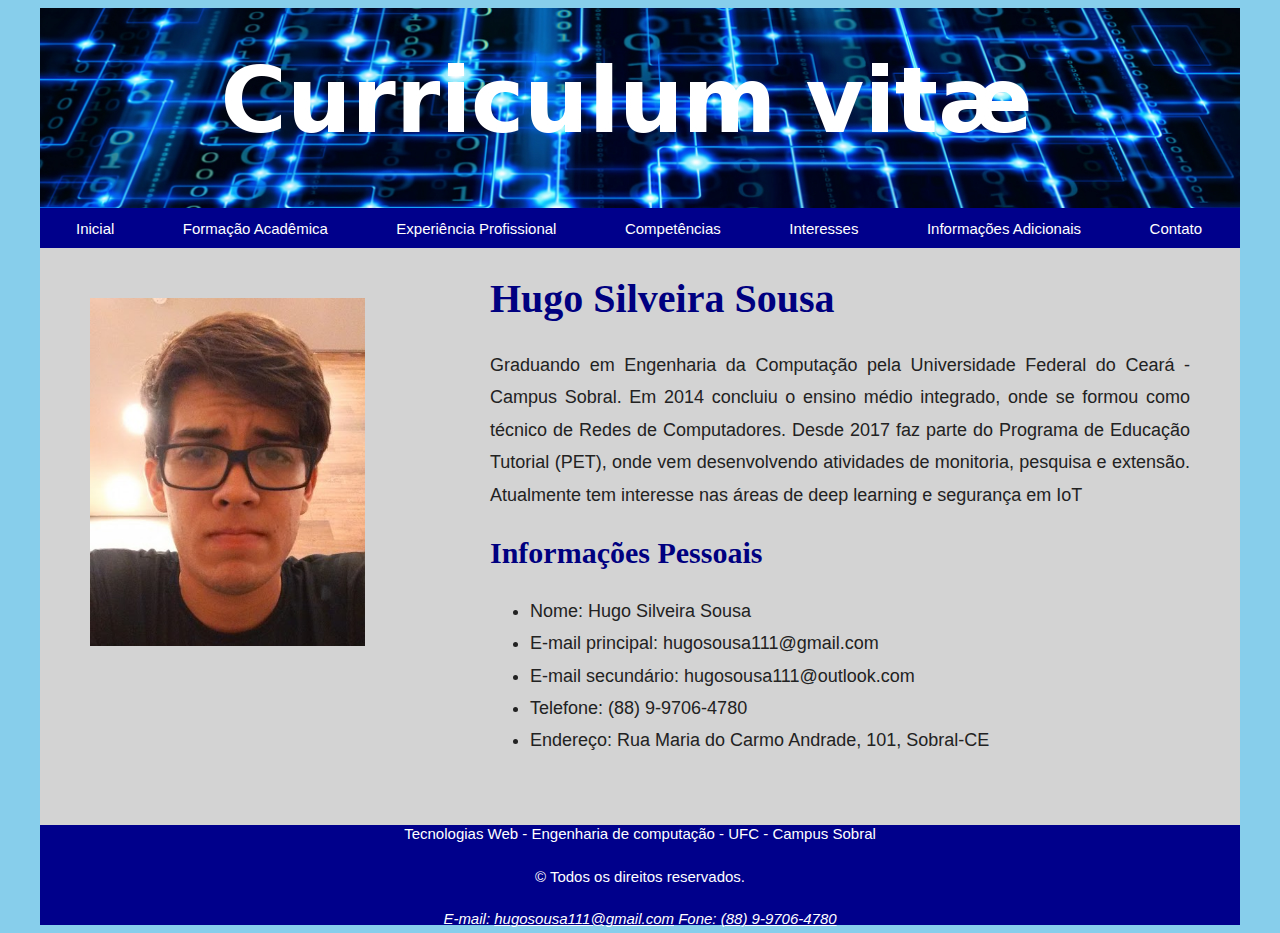
<file: Curriculo/paginas/index.html>
<!doctype html>
<html lang="pt-br">
    <head>
        <meta charset="UTF-8">
        <title>Currículo</title>
		<link rel="stylesheet" href="../css/estilo_geral_paginas.css">
    <link rel="stylesheet" href="../css/estilo_index.css">
    </head>

    <body>
        <main>
            <header id = "cabecalho">
                <img src="../imagens/capa.jpg">
            </header> <!-- fim cabeçalho -->

            <nav> <!-- navegação -->
                <ul>
                  <li><a href="index.html">Inicial</a></li>
                  <li><a href="formacao_academica.html">Formação Acadêmica</a></li>
                  <li><a href="experiencia.html">Experiência Profissional</a></li>
                  <li><a href="competencias.html">Competências</a></li>
                  <li><a href="interesses.html">Interesses</a></li>
                  <li><a href="informacoes_adicionais.html">Informações Adicionais</a></li>
                  <li><a href="contato.html">Contato</a></li>
                </ul>
            </nav> <!-- fim navegação -->

            <article id = "text_sobre"> <!-- artigo -->
                <header> <!-- cabeçalho -->
                        <h1>Hugo Silveira Sousa</h1>
                </header> <!-- fim cabecalho -->
                <p>
                  Graduando em Engenharia da Computação pela Universidade Federal do Ceará - Campus Sobral.
                  Em 2014 concluiu o ensino médio integrado, onde se formou como técnico de Redes de Computadores.
                  Desde 2017 faz parte do Programa de Educação Tutorial (PET), onde vem desenvolvendo atividades de
                  monitoria, pesquisa e extensão. Atualmente tem interesse nas áreas de deep learning e segurança
                  em IoT
                </p>
                <header> <!-- cabeçalho -->
                        <h2>Informações Pessoais</h2>
                </header> <!-- fim cabecalho -->
                <p>
                  <ul>
                    <li>Nome: Hugo Silveira Sousa</li>
                    <li>E-mail principal: hugosousa111@gmail.com</li>
                    <li>E-mail secundário: hugosousa111@outlook.com</li>
                    <li>Telefone: (88) 9-9706-4780</li>
                    <li>Endereço: Rua Maria do Carmo Andrade, 101, Sobral-CE</li>
                  </ul>
                </p>

            </article> <!-- fim artigo -->


            <section id="foto"> <!-- seção -->
                <img src="../imagens/foto.jpg" width="275" />
            </section> <!-- fim seção -->

            <footer> <!-- rodapé -->
                Tecnologias Web - Engenharia de computação - UFC - Campus Sobral
                <p><small id="mudarcor">&copy; Todos os direitos reservados.</small></p>
                <address>
                    E-mail: <a id="mudarcor" href="mailto:hugosousa111@gmail.com">hugosousa111@gmail.com</a>
                    Fone: <a id="mudarcor" href="tel:88997064780">(88) 9-9706-4780</a>
                </address>
            </footer> <!-- fim rodapé -->

        </main> <!-- fim principal -->
    </body>

</html>
</file>
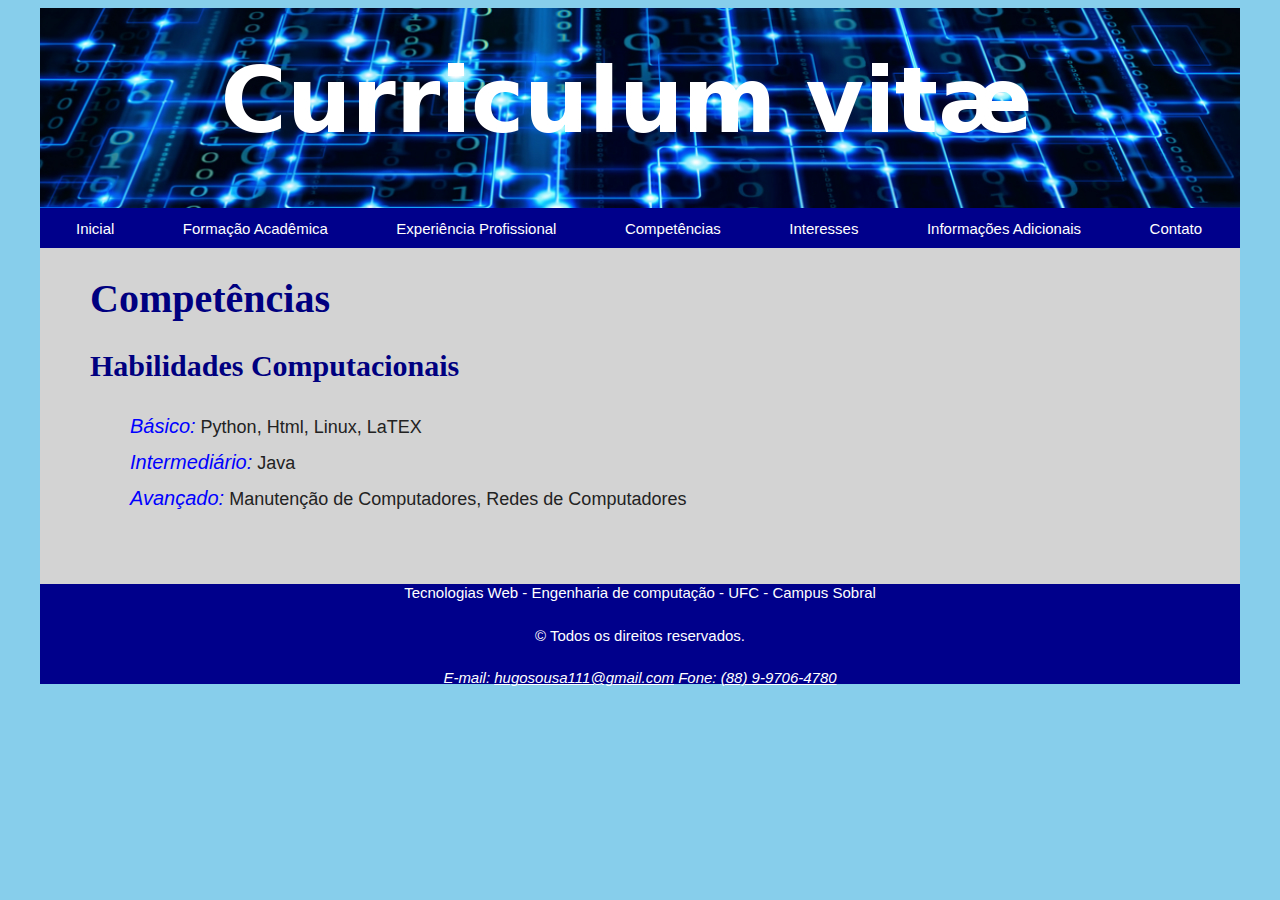
<file: Curriculo/paginas/competencias.html>
<!doctype html>
<html lang="pt-br">
    <head>
        <meta charset="UTF-8">
        <title>Competências</title>
		<link rel="stylesheet" href="../css/estilo_geral_paginas.css">
    <link rel="stylesheet" href="../css/estilo_for_exp_com_int_info.css">
    </head>

    <body>
        <main>
            <header id = "cabecalho">
                <img src="../imagens/capa.jpg">
            </header> <!-- fim cabeçalho -->

            <nav> <!-- navegação -->
                <ul>
                  <li><a href="index.html">Inicial</a></li>
                  <li><a href="formacao_academica.html">Formação Acadêmica</a></li>
                  <li><a href="experiencia.html">Experiência Profissional</a></li>
                  <li><a href="competencias.html">Competências</a></li>
                  <li><a href="interesses.html">Interesses</a></li>
                  <li><a href="informacoes_adicionais.html">Informações Adicionais</a></li>
                  <li><a href="contato.html">Contato</a></li>
                </ul>
            </nav> <!-- fim navegação -->

            <article id = "texto"> <!-- artigo -->
                <header> <!-- cabeçalho -->
                        <h1>Competências</h1>
                </header> <!-- fim cabecalho -->

                <header> <!-- cabeçalho -->
                        <h2>Habilidades Computacionais</h2>
                </header> <!-- fim cabecalho -->
                  <ul id="lista">
                    <li><a>Básico:</a> Python, Html, Linux, LaTEX </li>
                    <li><a>Intermediário:</a> Java</li>
                    <li><a>Avançado:</a> Manutenção de Computadores, Redes de Computadores</li>
                  </ul>
                </p>

            </article> <!-- fim artigo -->

            <footer> <!-- rodapé -->
                Tecnologias Web - Engenharia de computação - UFC - Campus Sobral
                <p><small id="mudarcor">&copy; Todos os direitos reservados.</small></p>
                <address>
                    E-mail: <a id="mudarcor" href="mailto:hugosousa111@gmail.com">hugosousa111@gmail.com</a>
                    Fone: <a id="mudarcor" href="tel:88997064780">(88) 9-9706-4780</a>
                </address>
            </footer> <!-- fim rodapé -->

        </main> <!-- fim principal -->
    </body>

</html>
</file>
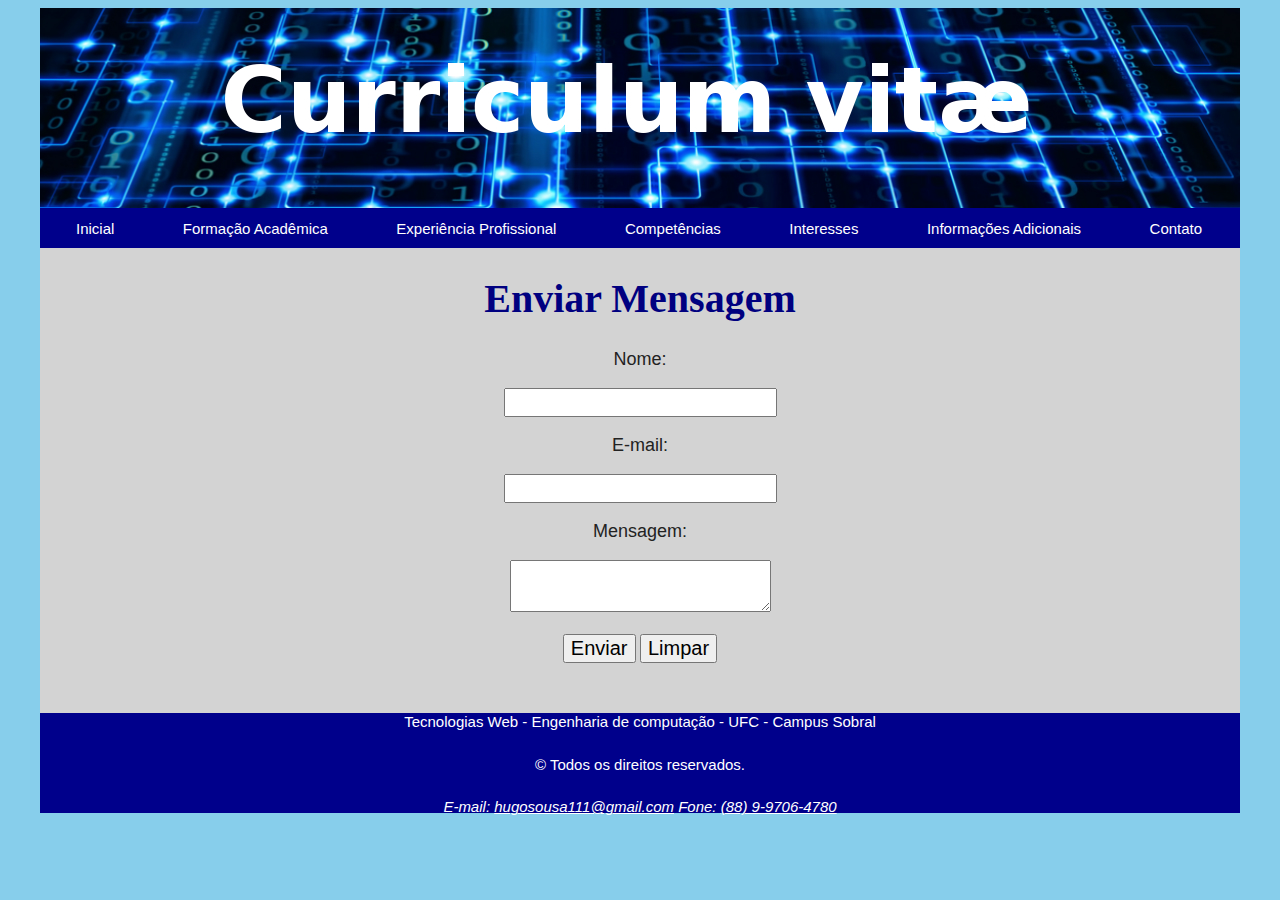
<file: Curriculo/paginas/contato.html>
<!doctype html>
<html lang="pt-br">
    <head>
        <meta charset="UTF-8">
        <title>Contato</title>
        <script type="text/javascript" src="../js/funcoes.js"></script>
		    <link rel="stylesheet" href="../css/estilo_geral_paginas.css">
        <link rel="stylesheet" href="../css/estilo_contato.css">
    </head>

    <body>
        <main>
            <header id = "cabecalho">
                <img src="../imagens/capa.jpg">
            </header> <!-- fim cabeçalho -->

            <nav> <!-- navegação -->
                <ul>
                  <li><a href="index.html">Inicial</a></li>
                  <li><a href="formacao_academica.html">Formação Acadêmica</a></li>
                  <li><a href="experiencia.html">Experiência Profissional</a></li>
                  <li><a href="competencias.html">Competências</a></li>
                  <li><a href="interesses.html">Interesses</a></li>
                  <li><a href="informacoes_adicionais.html">Informações Adicionais</a></li>
                  <li><a href="contato.html">Contato</a></li>
                </ul>
            </nav> <!-- fim navegação -->

            <article id="formulario_art"> <!-- artigo -->
                <header> <!-- cabeçalho -->
                    <hgroup>
                        <h1>Enviar Mensagem</h1>
                    </hgroup>
                </header> <!-- fim cabecalho -->
                <form id = "formu" action="index.html" method="post" onsubmit="return verifica_campos();">
                    <label for="name">Nome:</label><br></br>
                    <input type="text" name="name" value="" id="name">
                    <br></br>
                    <label for="email">E-mail:</label><br></br>
                    <input type="text" name="email" onblur="validar_email(formu.email);" value="" id="email">
                    <br></br>
                    <label for="mensagem">Mensagem:</label><br></br>
                    <textarea type="input" name="mensagem" value="" id="mensagem"></textarea>
                    <br></br>
                    <input type="submit" name="btt_enviar" value="Enviar">
                    <input type="reset" name="btt_limpar" value="Limpar">
                </form>

            </article> <!-- fim artigo -->

            <footer> <!-- rodapé -->
                Tecnologias Web - Engenharia de computação - UFC - Campus Sobral
                <p><small id="mudarcor">&copy; Todos os direitos reservados.</small></p>
                <address>
                    E-mail: <a id="mudarcor" href="mailto:hugosousa111@gmail.com">hugosousa111@gmail.com</a>
                    Fone: <a id="mudarcor" href="tel:88997064780">(88) 9-9706-4780</a>
                </address>
            </footer> <!-- fim rodapé -->

        </main> <!-- fim principal -->
    </body>

</html>
</file>
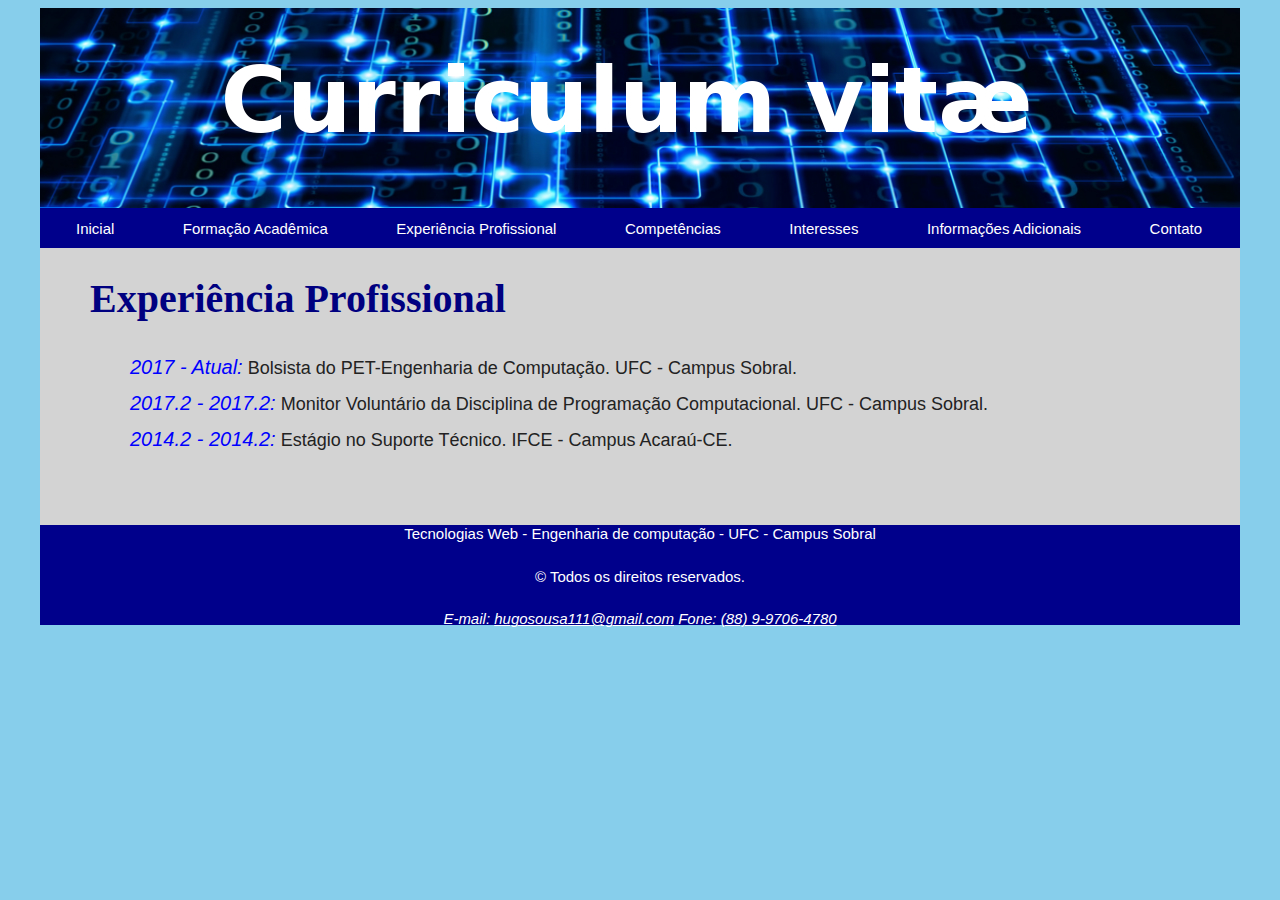
<file: Curriculo/paginas/experiencia.html>
<!doctype html>
<html lang="pt-br">
    <head>
        <meta charset="UTF-8">
        <title>Experiência Profissional</title>
		<link rel="stylesheet" href="../css/estilo_geral_paginas.css">
    <link rel="stylesheet" href="../css/estilo_for_exp_com_int_info.css">
    </head>

    <body>
        <main>
            <header id = "cabecalho">
                <img src="../imagens/capa.jpg">
            </header> <!-- fim cabeçalho -->

            <nav> <!-- navegação -->
                <ul>
                  <li><a href="index.html">Inicial</a></li>
                  <li><a href="formacao_academica.html">Formação Acadêmica</a></li>
                  <li><a href="experiencia.html">Experiência Profissional</a></li>
                  <li><a href="competencias.html">Competências</a></li>
                  <li><a href="interesses.html">Interesses</a></li>
                  <li><a href="informacoes_adicionais.html">Informações Adicionais</a></li>
                  <li><a href="contato.html">Contato</a></li>
                </ul>
            </nav> <!-- fim navegação -->

            <article id = "texto"> <!-- artigo -->
                <header> <!-- cabeçalho -->
                        <h1>Experiência Profissional</h1>
                </header> <!-- fim cabecalho -->
                <p>
                  <ul id="lista">
                    <li><a>2017 - Atual:</a> Bolsista do PET-Engenharia de Computação.
                                              UFC - Campus Sobral.</li>
                    <li><a>2017.2 - 2017.2:</a> Monitor Voluntário da Disciplina de Programação Computacional.
                                                UFC - Campus Sobral.</li>
                    <li><a>2014.2 - 2014.2:</a> Estágio no Suporte Técnico.
                                                IFCE - Campus Acaraú-CE.</li>
                  </ul>
                </p>

            </article> <!-- fim artigo -->

            <footer> <!-- rodapé -->
                Tecnologias Web - Engenharia de computação - UFC - Campus Sobral
                <p><small id="mudarcor">&copy; Todos os direitos reservados.</small></p>
                <address>
                    E-mail: <a id="mudarcor" href="mailto:hugosousa111@gmail.com">hugosousa111@gmail.com</a>
                    Fone: <a id="mudarcor" href="tel:88997064780">(88) 9-9706-4780</a>
                </address>
            </footer> <!-- fim rodapé -->

        </main> <!-- fim principal -->
    </body>

</html>
</file>
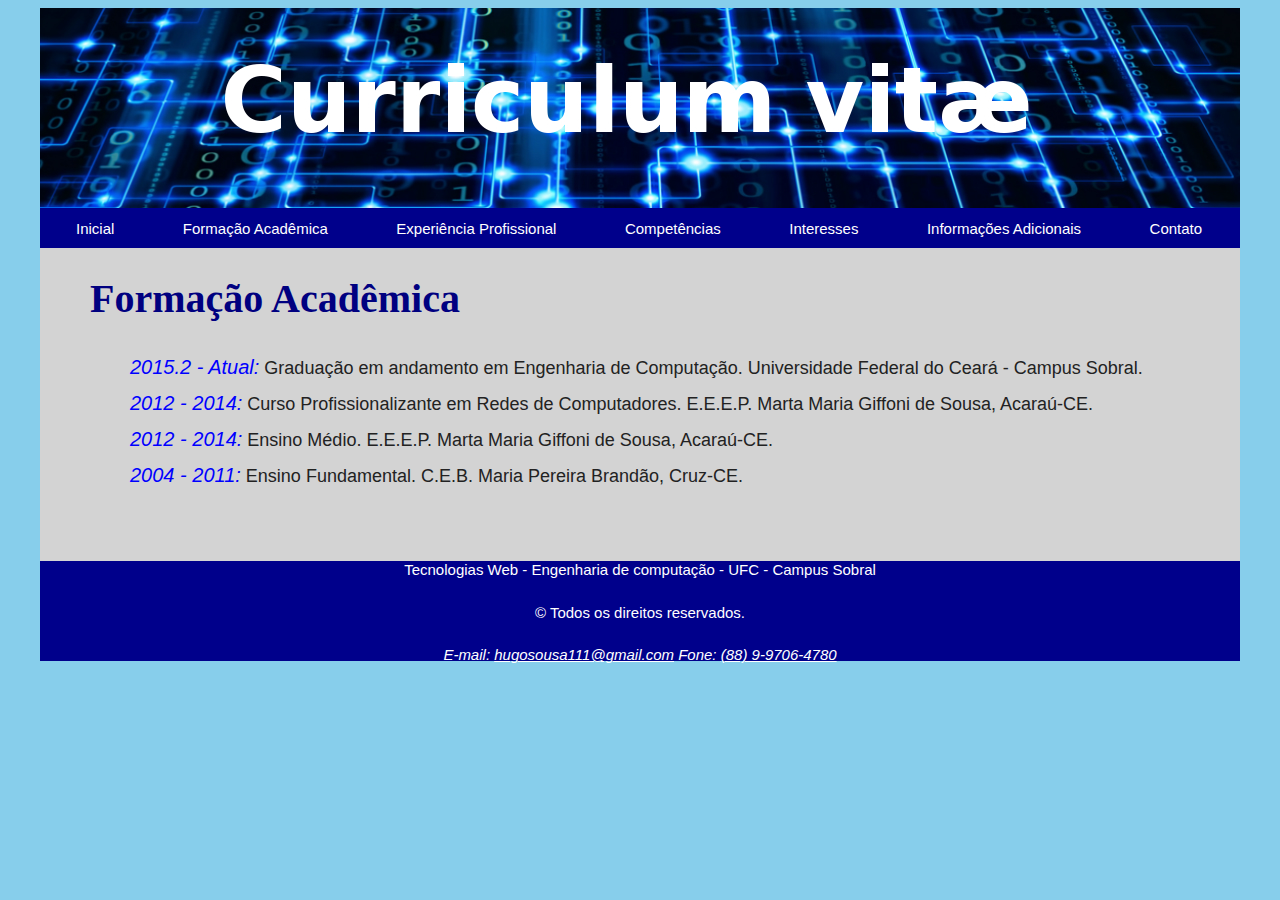
<file: Curriculo/paginas/formacao_academica.html>
<!doctype html>
<html lang="pt-br">
    <head>
        <meta charset="UTF-8">
        <title>Formação Acadêmica</title>
		<link rel="stylesheet" href="../css/estilo_geral_paginas.css">
    <link rel="stylesheet" href="../css/estilo_for_exp_com_int_info.css">
    </head>

    <body>
        <main>
            <header id = "cabecalho">
                <img src="../imagens/capa.jpg">
            </header> <!-- fim cabeçalho -->

            <nav> <!-- navegação -->
                <ul>
                  <li><a href="index.html">Inicial</a></li>
                  <li><a href="formacao_academica.html">Formação Acadêmica</a></li>
                  <li><a href="experiencia.html">Experiência Profissional</a></li>
                  <li><a href="competencias.html">Competências</a></li>
                  <li><a href="interesses.html">Interesses</a></li>
                  <li><a href="informacoes_adicionais.htm">Informações Adicionais</a></li>
                  <li><a href="contato.html">Contato</a></li>
                </ul>
            </nav> <!-- fim navegação -->

            <article id = "texto"> <!-- artigo -->
                <header> <!-- cabeçalho -->
                        <h1>Formação Acadêmica</h1>
                </header> <!-- fim cabecalho -->
                <p>
                  <ul id="lista">
                    <li><a>2015.2 - Atual:</a> Graduação em andamento em Engenharia de Computação.
                                        Universidade Federal do Ceará - Campus Sobral.</li>
                    <li><a>2012 - 2014:</a> Curso Profissionalizante em Redes de Computadores.
                                    E.E.E.P. Marta Maria Giffoni de Sousa, Acaraú-CE.</li>
                    <li><a>2012 - 2014:</a> Ensino Médio.
                                    E.E.E.P. Marta Maria Giffoni de Sousa, Acaraú-CE.</li>
                    <li><a>2004 - 2011:</a> Ensino Fundamental.
                                    C.E.B. Maria Pereira Brandão, Cruz-CE.</li>
                  </ul>
                </p>

            </article> <!-- fim artigo -->

            <footer> <!-- rodapé -->
                Tecnologias Web - Engenharia de computação - UFC - Campus Sobral
                <p><small id="mudarcor">&copy; Todos os direitos reservados.</small></p>
                <address>
                    E-mail: <a id="mudarcor" href="mailto:hugosousa111@gmail.com">hugosousa111@gmail.com</a>
                    Fone: <a id="mudarcor" href="tel:88997064780">(88) 9-9706-4780</a>
                </address>
            </footer> <!-- fim rodapé -->

        </main> <!-- fim principal -->
    </body>

</html>
</file>
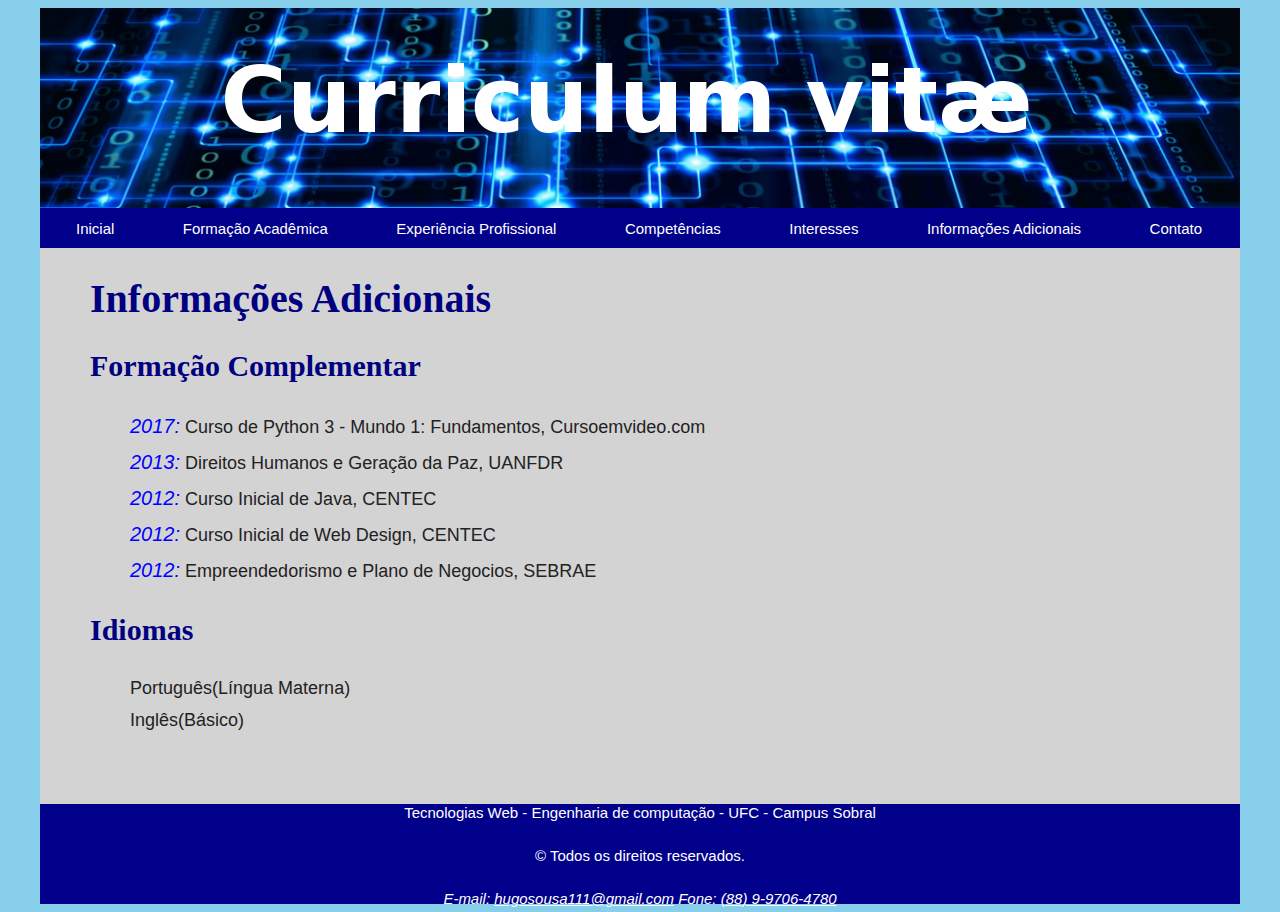
<file: Curriculo/paginas/informacoes_adicionais.html>
<!doctype html>
<html lang="pt-br">
    <head>
        <meta charset="UTF-8">
        <title>Informações Adicionais</title>
		<link rel="stylesheet" href="../css/estilo_geral_paginas.css">
    <link rel="stylesheet" href="../css/estilo_for_exp_com_int_info.css">
    </head>

    <body>
        <main>
            <header id = "cabecalho">
                <img src="../imagens/capa.jpg">
            </header> <!-- fim cabeçalho -->

            <nav> <!-- navegação -->
                <ul>
                  <li><a href="index.html">Inicial</a></li>
                  <li><a href="formacao_academica.html">Formação Acadêmica</a></li>
                  <li><a href="experiencia.html">Experiência Profissional</a></li>
                  <li><a href="competencias.html">Competências</a></li>
                  <li><a href="interesses.html">Interesses</a></li>
                  <li><a href="informacoes_adicionais.html">Informações Adicionais</a></li>
                  <li><a href="contato.html">Contato</a></li>
                </ul>
            </nav> <!-- fim navegação -->

            <article id = "texto"> <!-- artigo -->
                <header> <!-- cabeçalho -->
                        <h1>Informações Adicionais</h1>
                </header> <!-- fim cabecalho -->

                <header> <!-- cabeçalho -->
                        <h2>Formação Complementar</h2>
                </header> <!-- fim cabecalho -->
                <p><ul id="lista">
                    <li><a>2017:</a> Curso de Python 3 - Mundo 1: Fundamentos, Cursoemvideo.com</li>
                    <li><a>2013:</a> Direitos Humanos e Geração da Paz, UANFDR</li>
                    <li><a>2012:</a> Curso Inicial de Java, CENTEC</li>
                    <li><a>2012:</a> Curso Inicial de Web Design, CENTEC</li>
                    <li><a>2012:</a> Empreendedorismo e Plano de Negocios, SEBRAE</li>
                </ul></p>
                <header> <!-- cabeçalho -->
                        <h2>Idiomas</h2>
                </header> <!-- fim cabecalho -->
                <p>
                <p>
                  <ul id="lista">
                    <li>Português(Língua Materna)</li>
                    <li>Inglês(Básico)</li>
                  </ul>
                </p>

            </article> <!-- fim artigo -->

            <footer> <!-- rodapé -->
                Tecnologias Web - Engenharia de computação - UFC - Campus Sobral
                <p><small id="mudarcor">&copy; Todos os direitos reservados.</small></p>
                <address>
                    E-mail: <a id="mudarcor" href="mailto:hugosousa111@gmail.com">hugosousa111@gmail.com</a>
                    Fone: <a id="mudarcor" href="tel:88997064780">(88) 9-9706-4780</a>
                </address>
            </footer> <!-- fim rodapé -->

        </main> <!-- fim principal -->
    </body>

</html>
</file>
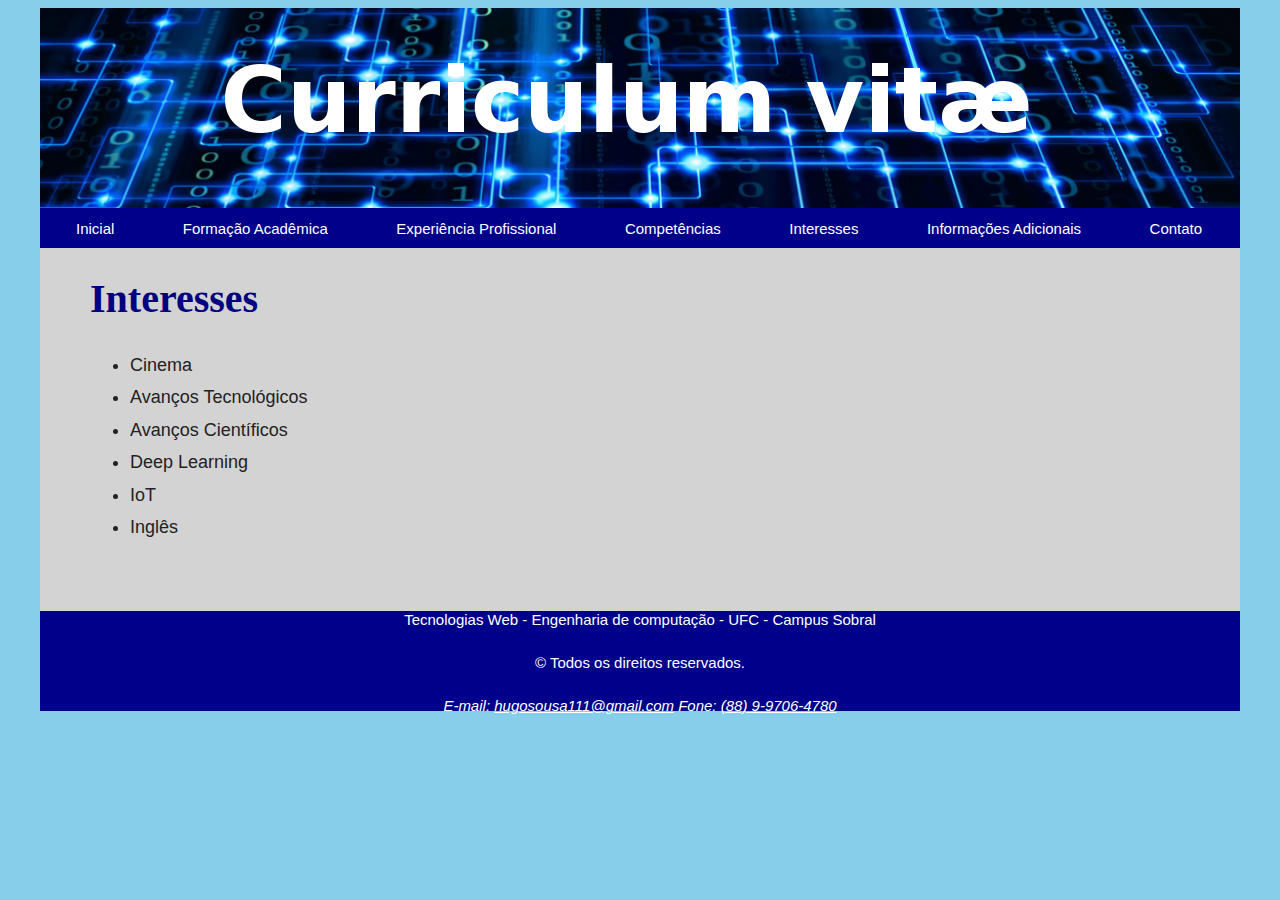
<file: Curriculo/paginas/interesses.html>
<!doctype html>
<html lang="pt-br">
    <head>
        <meta charset="UTF-8">
        <title>Interesses</title>
		<link rel="stylesheet" href="../css/estilo_geral_paginas.css">
    <link rel="stylesheet" href="../css/estilo_for_exp_com_int_info.css">
    </head>

    <body>
        <main>
            <header id = "cabecalho">
                <img src="../imagens/capa.jpg">
            </header> <!-- fim cabeçalho -->

            <nav> <!-- navegação -->
                <ul>
                  <li><a href="index.html">Inicial</a></li>
                  <li><a href="formacao_academica.html">Formação Acadêmica</a></li>
                  <li><a href="experiencia.html">Experiência Profissional</a></li>
                  <li><a href="competencias.html">Competências</a></li>
                  <li><a href="interesses.html">Interesses</a></li>
                  <li><a href="informacoes_adicionais.html">Informações Adicionais</a></li>
                  <li><a href="contato.html">Contato</a></li>
                </ul>
            </nav> <!-- fim navegação -->

            <article id = "texto"> <!-- artigo -->
                <header> <!-- cabeçalho -->
                        <h1>Interesses</h1>
                </header> <!-- fim cabecalho -->

                <p>
                  <ul>
                    <li>Cinema</li>
                    <li>Avanços Tecnológicos</li>
                    <li>Avanços Científicos</li>
                    <li>Deep Learning</li>
                    <li>IoT</li>
                    <li>Inglês</li>
                  </ul>
                </p>

            </article> <!-- fim artigo -->


            <footer> <!-- rodapé -->
                Tecnologias Web - Engenharia de computação - UFC - Campus Sobral
                <p><small id="mudarcor">&copy; Todos os direitos reservados.</small></p>
                <address>
                    E-mail: <a id="mudarcor" href="mailto:hugosousa111@gmail.com">hugosousa111@gmail.com</a>
                    Fone: <a id="mudarcor" href="tel:88997064780">(88) 9-9706-4780</a>
                </address>
            </footer> <!-- fim rodapé -->

        </main> <!-- fim principal -->
    </body>

</html>
</file>
<file: Curriculo/css/estilo_geral_paginas.css>
html {
    background-color: #87CEEB
}

main {
    width:1200px;
    margin:0px auto 5px;
    background-color:#D3D3D3;
    font-family:Arial, Helvetica, sans-serif
}

#cabecalho{
  height: 200px;
}

header {
    width:1200px;
}

nav {
    width: 1200px;
    background-color: #00008B
}
nav ul {
    list-style:none;
    margin:0;
    padding:4px
}
nav ul li {
    display:inline-block
}
nav ul li a {
    font-size: 15px;
    text-decoration: none;
    color: #FFF;
    padding: 5px 32px
}
nav ul li a:hover {
    background-color: #00BFFF
}

h1{
    font-family:Georgia, "Times New Roman", Times, serif;
    color:#000080;
    font-style:bold;
    font-size:40px;
}
h2{
      font-family:Georgia, "Times New Roman", Times, serif;
      color:#000080;
      font-style:bold;
      font-size:30px;
}

p, li {
    font-family:"Trebuchet MS", Arial, Helvetica, sans-serif;
    font-size:18px;
    color:#222;
    line-height:1.8
}

footer {
    color: #FFF;
    clear:both;
    width:1200px;
    height: 100px;
    font-size: 15px;
    text-align:center;
    background-color:#00008B;
}
#mudarcor{
  color: #FFF;
}
</file>
<file: Curriculo/css/estilo_index.css>
#text_sobre {
    text-align: justify;
    float:right;
    margin: 0px 50px 50px 50px;
    width:700px;
}
#foto {
    float:left;
    width:300px;
    margin:50px;
}
</file>
<file: Curriculo/css/estilo_for_exp_com_int_info.css>
#texto{
    text-align: justify;
    float:left;
    margin: 0px 50px 50px 50px;
    width:1100px;
}

#lista li{
  list-style:none;
}

#lista li a{
  font-size: 20px;
  font-style: italic;
  color: #00f;
}
</file>
<file: Curriculo/css/estilo_contato.css>
#formulario_art{
  text-align: center;
  margin: 0px 0px 50px 0px;
}

label{
  font-family:"Trebuchet MS", Arial, Helvetica, sans-serif;
  font-size:18px;
  color:#222;
}
input, textarea{
  font-size: 20px;
  font-family:"Trebuchet MS", Arial, Helvetica, sans-serif;s
}
</file>
